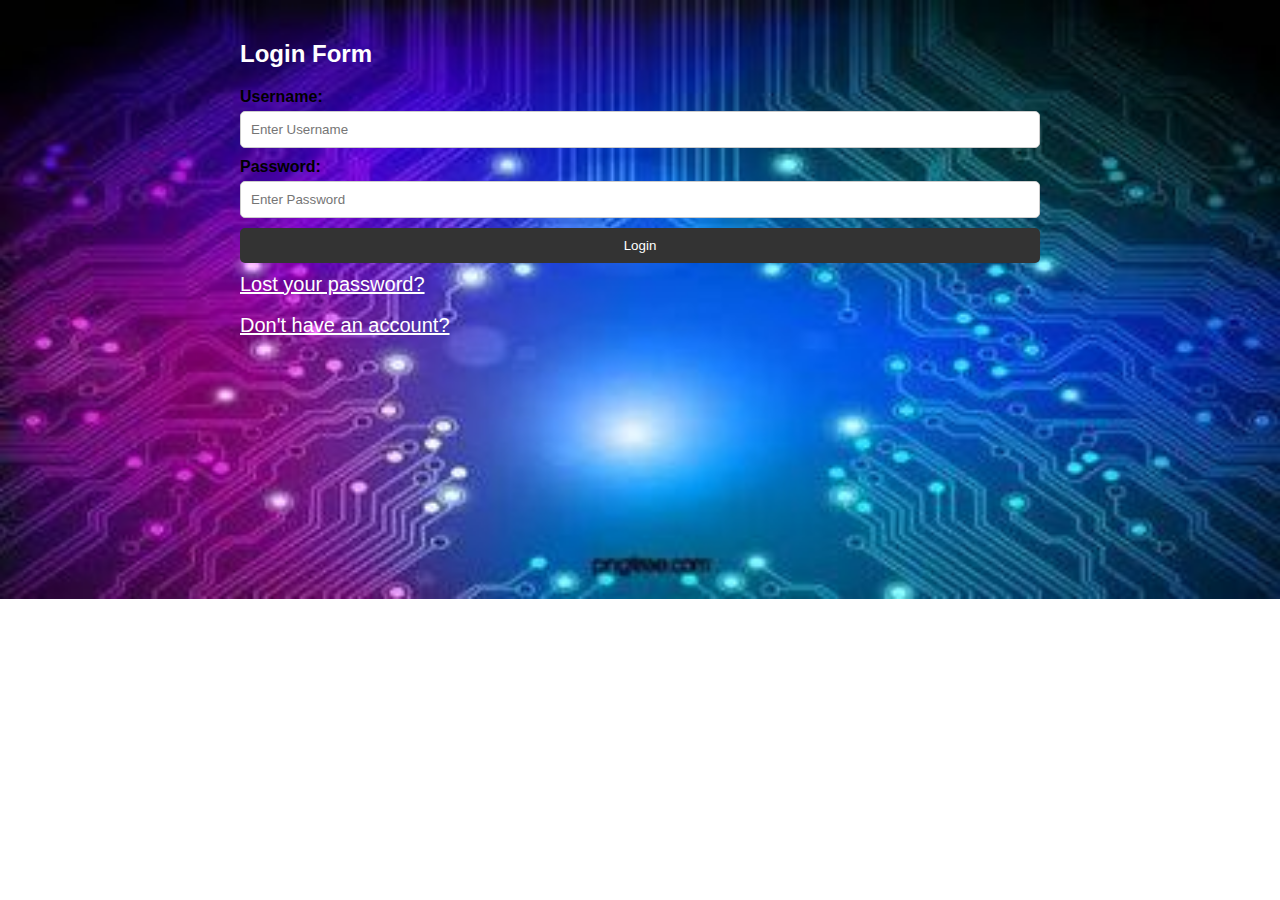
<file: index.html>
<!DOCTYPE html>
    <html>
    <head>
        <title>Login Page</title>
        <link rel="stylesheet" type="text/css" href="page1.css">
        <style>
            body {
              background-image: url('bg.jpg');
              background-repeat: no-repeat;
              background-size: cover;
            }
            </style>
    </head>
    <body>
        <div class="container">
            <form>
                <h2>Login Form</h2>
                <label for="username">Username:</label>
                <input type="text" id="username" name="" placeholder="Enter Username" >
                <label for="password">Password:</label>
                <input type="password" id="password" name="" placeholder="Enter Password">
                <input type="submit" name="" formaction="gallery.html"  value="Login"></input>

                <a href="" > Lost your password?</a><br>
                <a href="#">Don't have an account?</a>
            </form>
        </div>
    </body>
    </html>
</file>
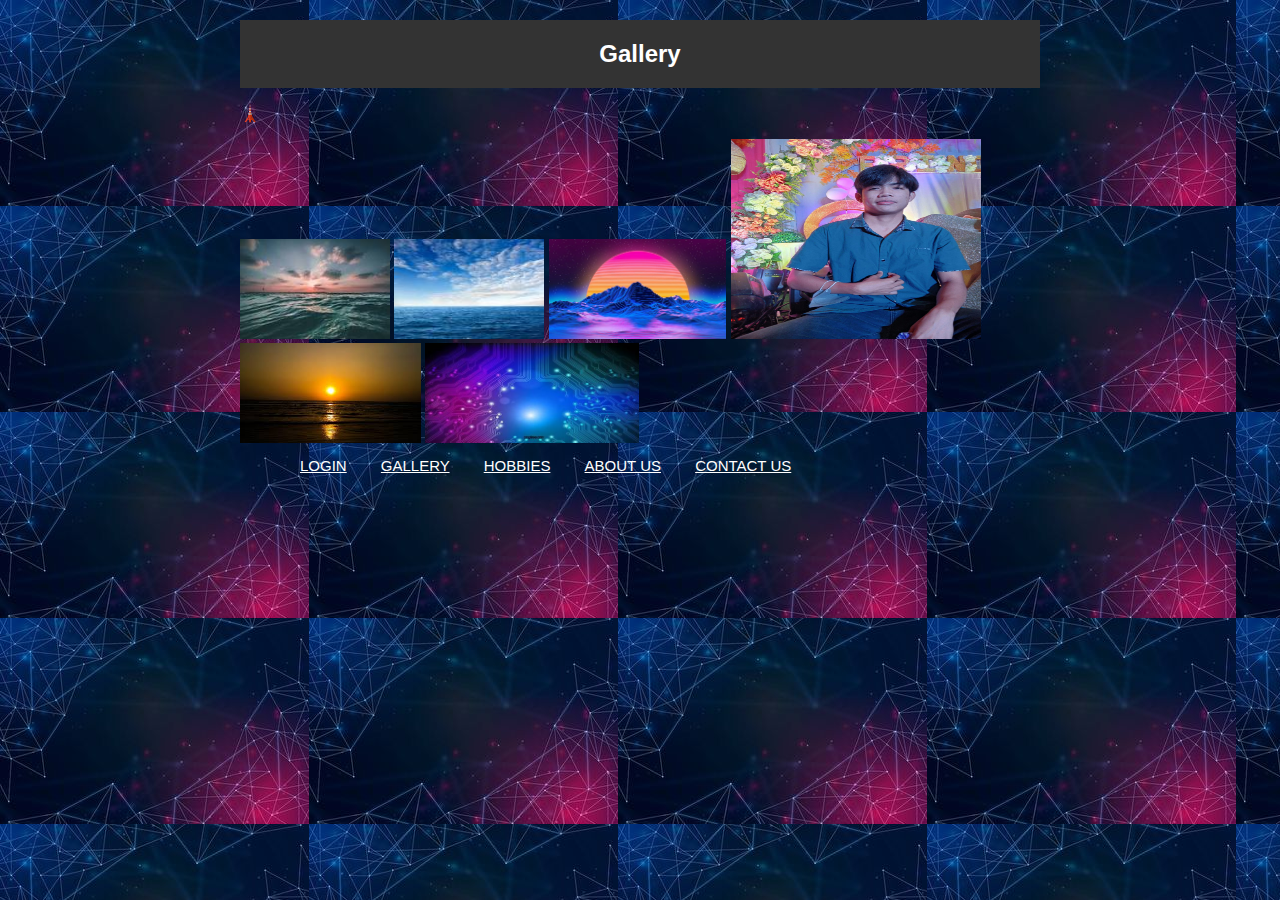
<file: gallery.html>
<!DOCTYPE html>
    <html>
    <head>
        <title>Gallery</title>
        <link rel="stylesheet" type="text/css" href="page2.css">
        <style>
            body {
              background-image: url('page4.jpg');
            }
            </style>
    </head>
    <body>
        <div class="container">
            <header>
                <h1>Gallery</h1>
            </header>
            <main>
                <p> &#128508;</p>
                <img src="dagat.jpg" height="100" width="150" alt="Image 1">
                <img src="gege.jpg"  height="100" width="150" alt="Image 2">
                <img src="a.jpg"   height="100" alt="Image 3">
                <img src="edward.jpg"  height="200" width="250" alt="Image 4">  
                <img src="sea.jpg"  height="100" alt="Image 6">
                <img src="bg.jpg"  height="100" alt="Image 7">
            </main>

           
                <nav>
                    <a href="index.html">LOGIN</a>
                    <a href="gallery.html">GALLERY</a>
                    <a href="page3.html">HOBBIES</a>
                    <a href="page4.html">ABOUT US</a>
                    <a href="page5.html">CONTACT US</a>
                </nav>
            
        </div>
    </body>
    </html>
</file>
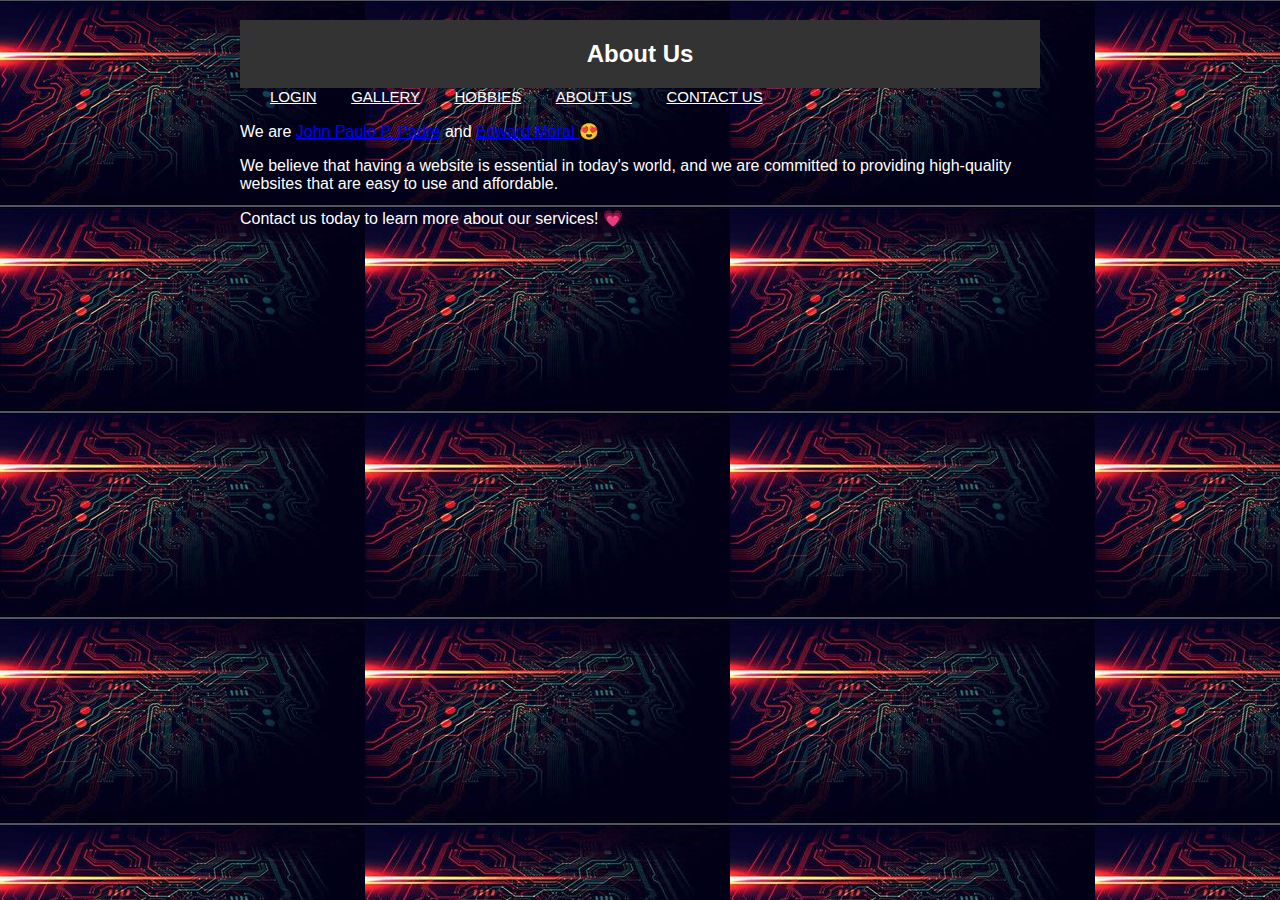
<file: page4.html>
<!DOCTYPE html>
    <html>
    <head>
        <title>About Us</title>
        <link rel="stylesheet" type="text/css" href="page4.css">
        <style>
            body {
              background-image: url('b.jpg');
            }
            </style>
    </head>
    <body>
        <div class="container">
            <header>
                <h1>About Us</h1>
            </header>
            <main>
                    <a href="index.html">LOGIN</a>
                    <a href="gallery.html">GALLERY</a>
                    <a href="page3.html">HOBBIES</a>
                    <a href="#">ABOUT US</a>
                    <a href="page5.html">CONTACT US</a>
                <p>We are <u>John Paulo P. Padre</u> and <u>Edward Moral </u>&#128525</p>
                <p>We believe that having a website is essential in today's world, and we are committed to providing high-quality websites that are easy to use and affordable.</p>
                <p>Contact us today to learn more about our services! &#128151 </p>
            </main>
        </div>
    </body>
    </html>
</file>
<file: page1.css>
body {
		font-family: Arial, sans-serif;
		margin: 0;
		padding: 0;
	}

	.container {
		max-width: 800px;
		margin: 0 auto;
		padding: 20px;
	}

	form {
		display: flex;
		flex-direction: column;
	}

	label {
		font-weight: bold;
		margin-bottom: 5px;
	}

	input, textarea, select {
		padding: 10px;
		margin-bottom: 10px;
		border: 1px solid #ccc;
		border-radius: 5px;
	}

	input[type="submit"] {
		background-color: #333;
		color: #fff;
		padding: 10px 20px;
		border: none;
		border-radius: 5px;
		cursor: pointer;
	}

	h2 {
		color: white;
	}

	footer {
		background-color: #ccc;
		color: #333;
		padding: 20px;
		text-align: center;
		font-size: 12px;
	}

	#login-form {
		max-width: 400px;
		margin: 0 auto;
		background-color: #fff;
		padding: 20px;
		border-radius: 5px;
		box-shadow: 0 0 5px rgba(0,0,0,0.3);
	}

	#login-form h2 {
		margin-top: 0;
	}

	#login-form label {
		display: block;
		margin-bottom: 5px;
	}

	#login-form input[type="text"], #login-form input[type="password"] {
		width: 100%;
	}

	#login-form button[type="submit"] {
		background-color: #333;
		color: #fff;
		padding: 10px 20px;
		border: none;
		border-radius: 5px;
		cursor: pointer;
	}
	a {
		color: white;
		font-size: 20px;
	}
</file>
<file: page2.css>
body {
        font-family: Arial, sans-serif;
        margin: 0;
        padding: 0;
    }

    .container {
        max-width: 800px;
        margin: 0 auto;
        padding: 20px;
    }
    nav, a {
        color:white;
		font-size: 15px;
		font-weight: 400;
		margin-left: 30px;
    }

    header {
        padding: 10px;
    }

    header h1 {
        font-size: 24px;
    }

    main {
        margin-bottom: 10px;
        margin-top: 10px;
    }
    
    header {
        background-color: #333;
        color: #fff;
        padding: 20px;
        text-align: center;
    }

    header h1 {
        margin: 0;
    }
</file>
<file: page4.css>
body {
        font-family: Arial, sans-serif;
        margin: 0;
        padding: 0;
    }

    .container {
        max-width: 800px;
        margin: 0 auto;
        padding: 20px;
    }
    header {
        background-color: #333;
        color: #fff;
        padding: 20px;
        text-align: center;
    }

    header h1 {
        margin: 0;
    }

    main {
        margin-bottom: 20px;
    }

    #about img {
        max-width: 100%;
        height: auto;
        margin-bottom: 20px;
    }

    header h1 {
        font-size: 24px;
    }

    main {
        margin-bottom: 20px;
    }

    u {
        color: blue;
    }

    p {
        color: white;
    }

    a {
        color: white;
        font-size: 15px;
        font-weight: 400;
        margin-left: 30px;
    }
</file>
